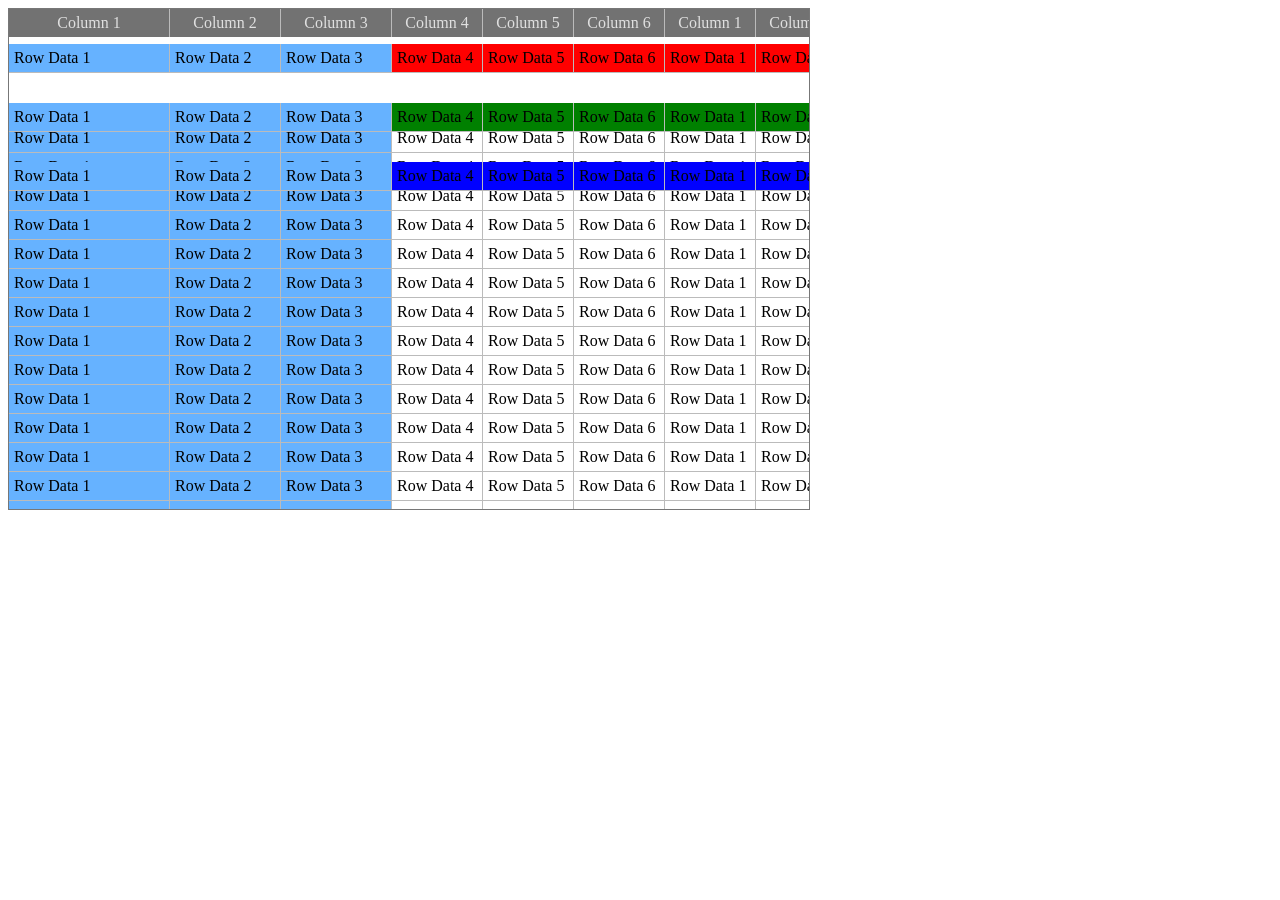
<file: freeze_test/index.html>
<!doctype html>
<html>
  <head>
    <meta charset="utf-8">
    <meta name="viewport" content="width=device-width">
    <title>Wolf-Table</title>
    <style>
.div1 {
    width: 800px;
    height: 500px;
    overflow: scroll;
    border: 1px solid #777777;
}

.div1 table {
    border-spacing: 0;
}

.div1 table th {
    border-left: none;
    border-right: 1px solid #bbbbbb;
    padding: 5px;
    width: 80px;
    min-width: 80px;
    position: sticky;
    top: 0;
    background: #727272;
    color: #e0e0e0;
    font-weight: normal;
}

/*
.header {
       border: 2px red sorid;
}
*/

.div1 table tr:nth-child(2)  {
    position: -webkit-sticky;
    position: sticky;
    background: red;
    top: 35px;
    z-index:100;
 }

.div1 table tr:nth-child(3)  {
    position: -webkit-sticky;
    position: sticky;
    background: green;
    top: 94px;      /* 35 + 1 + 58 = 94 */
    z-index:100;
 }

.div1 table tr:nth-child(4)  {
    position: -webkit-sticky;
    position: sticky;
    background: blue;
    top: 153px;      /* 35 + 1 + 58 + 1 + 58 = 153 */
    z-index:100;
 }

.div1 td {
    border-left: none;
    border-right: 1px solid #bbbbbb;
    border-bottom: 1px solid #bbbbbb;
    padding: 5px;
    width: 80px;
    min-width: 80px;
}

.div1 th:nth-child(1),
.div1 td:nth-child(1) {
    position: sticky;
    left: 0;
    width: 150px;
    min-width: 150px;
}

.div1 th:nth-child(2),
.div1 td:nth-child(2) {
    position: sticky;
    /* 1st cell left/right padding + 1st cell width + 1st cell left/right border width */
    /* 0 + 5 + 150 + 5 + 1 = 161 */
    left: 161px;
    width: 100px;
    min-width: 100px;
}

.div1 th:nth-child(3),
.div1 td:nth-child(3) {
    position: sticky;
    /* 1st cell left/right padding + 1st cell width + 1st cell left/right border width */
    /* 0 + 5 + 150 + 5 + 1 = 161 */
    /* 0 + 5 + 100 + 5 + 1 = 111 */
    left: 272px;
    width: 100px;
    min-width: 100px;
}

.div1 td:nth-child(1),
.div1 td:nth-child(2),
.div1 td:nth-child(3) {
    background: #ffebb5;
    background: #66b2ff;
}

.div1 th:nth-child(1),
.div1 th:nth-child(2),
.div1 th:nth-child(3) {
    z-index: 2;
}

    </style>
  </head>
  <body>
<div class="div1">
    <table>
        <tr>
            <th>Column 1</th>
            <th>Column 2</th>
            <th>Column 3</th>
            <th>Column 4</th>
            <th>Column 5</th>
            <th>Column 6</th>
            <th>Column 1</th>
            <th>Column 2</th>
            <th>Column 3</th>
            <th>Column 4</th>
            <th>Column 5</th>
            <th>Column 6</th>
            <th>Column 1</th>
            <th>Column 2</th>
            <th>Column 3</th>
            <th>Column 4</th>
            <th>Column 5</th>
            <th>Column 6</th>
            <th>Column 1</th>
            <th>Column 2</th>
            <th>Column 3</th>
            <th>Column 4</th>
            <th>Column 5</th>
            <th>Column 6</th>
        </tr>
        <tr>
            <td>Row Data 1</td>
            <td>Row Data 2</td>
            <td>Row Data 3</td>
            <td>Row Data 4</td>
            <td>Row Data 5</td>
            <td>Row Data 6</td>
            <td>Row Data 1</td>
            <td>Row Data 2</td>
            <td>Row Data 3</td>
            <td>Row Data 4</td>
            <td>Row Data 5</td>
            <td>Row Data 6</td>
            <td>Row Data 1</td>
            <td>Row Data 2</td>
            <td>Row Data 3</td>
            <td>Row Data 4</td>
            <td>Row Data 5</td>
            <td>Row Data 6</td>
            <td>Row Data 1</td>
            <td>Row Data 2</td>
            <td>Row Data 3</td>
            <td>Row Data 4</td>
            <td>Row Data 5</td>
            <td>Row Data 6</td>
        </tr>
        <tr>
            <td>Row Data 1</td>
            <td>Row Data 2</td>
            <td>Row Data 3</td>
            <td>Row Data 4</td>
            <td>Row Data 5</td>
            <td>Row Data 6</td>
            <td>Row Data 1</td>
            <td>Row Data 2</td>
            <td>Row Data 3</td>
            <td>Row Data 4</td>
            <td>Row Data 5</td>
            <td>Row Data 6</td>
            <td>Row Data 1</td>
            <td>Row Data 2</td>
            <td>Row Data 3</td>
            <td>Row Data 4</td>
            <td>Row Data 5</td>
            <td>Row Data 6</td>
            <td>Row Data 1</td>
            <td>Row Data 2</td>
            <td>Row Data 3</td>
            <td>Row Data 4</td>
            <td>Row Data 5</td>
            <td>Row Data 6</td>
        </tr>

        <tr>
            <td>Row Data 1</td>
            <td>Row Data 2</td>
            <td>Row Data 3</td>
            <td>Row Data 4</td>
            <td>Row Data 5</td>
            <td>Row Data 6</td>
            <td>Row Data 1</td>
            <td>Row Data 2</td>
            <td>Row Data 3</td>
            <td>Row Data 4</td>
            <td>Row Data 5</td>
            <td>Row Data 6</td>
            <td>Row Data 1</td>
            <td>Row Data 2</td>
            <td>Row Data 3</td>
            <td>Row Data 4</td>
            <td>Row Data 5</td>
            <td>Row Data 6</td>
            <td>Row Data 1</td>
            <td>Row Data 2</td>
            <td>Row Data 3</td>
            <td>Row Data 4</td>
            <td>Row Data 5</td>
            <td>Row Data 6</td>
        </tr>

        <tr>
            <td>Row Data 1</td>
            <td>Row Data 2</td>
            <td>Row Data 3</td>
            <td>Row Data 4</td>
            <td>Row Data 5</td>
            <td>Row Data 6</td>
            <td>Row Data 1</td>
            <td>Row Data 2</td>
            <td>Row Data 3</td>
            <td>Row Data 4</td>
            <td>Row Data 5</td>
            <td>Row Data 6</td>
            <td>Row Data 1</td>
            <td>Row Data 2</td>
            <td>Row Data 3</td>
            <td>Row Data 4</td>
            <td>Row Data 5</td>
            <td>Row Data 6</td>
            <td>Row Data 1</td>
            <td>Row Data 2</td>
            <td>Row Data 3</td>
            <td>Row Data 4</td>
            <td>Row Data 5</td>
            <td>Row Data 6</td>
        </tr>

        <tr>
            <td>Row Data 1</td>
            <td>Row Data 2</td>
            <td>Row Data 3</td>
            <td>Row Data 4</td>
            <td>Row Data 5</td>
            <td>Row Data 6</td>
            <td>Row Data 1</td>
            <td>Row Data 2</td>
            <td>Row Data 3</td>
            <td>Row Data 4</td>
            <td>Row Data 5</td>
            <td>Row Data 6</td>
            <td>Row Data 1</td>
            <td>Row Data 2</td>
            <td>Row Data 3</td>
            <td>Row Data 4</td>
            <td>Row Data 5</td>
            <td>Row Data 6</td>
            <td>Row Data 1</td>
            <td>Row Data 2</td>
            <td>Row Data 3</td>
            <td>Row Data 4</td>
            <td>Row Data 5</td>
            <td>Row Data 6</td>
        </tr>

        <tr>
            <td>Row Data 1</td>
            <td>Row Data 2</td>
            <td>Row Data 3</td>
            <td>Row Data 4</td>
            <td>Row Data 5</td>
            <td>Row Data 6</td>
            <td>Row Data 1</td>
            <td>Row Data 2</td>
            <td>Row Data 3</td>
            <td>Row Data 4</td>
            <td>Row Data 5</td>
            <td>Row Data 6</td>
            <td>Row Data 1</td>
            <td>Row Data 2</td>
            <td>Row Data 3</td>
            <td>Row Data 4</td>
            <td>Row Data 5</td>
            <td>Row Data 6</td>
            <td>Row Data 1</td>
            <td>Row Data 2</td>
            <td>Row Data 3</td>
            <td>Row Data 4</td>
            <td>Row Data 5</td>
            <td>Row Data 6</td>
        </tr>

        <tr>
            <td>Row Data 1</td>
            <td>Row Data 2</td>
            <td>Row Data 3</td>
            <td>Row Data 4</td>
            <td>Row Data 5</td>
            <td>Row Data 6</td>
            <td>Row Data 1</td>
            <td>Row Data 2</td>
            <td>Row Data 3</td>
            <td>Row Data 4</td>
            <td>Row Data 5</td>
            <td>Row Data 6</td>
            <td>Row Data 1</td>
            <td>Row Data 2</td>
            <td>Row Data 3</td>
            <td>Row Data 4</td>
            <td>Row Data 5</td>
            <td>Row Data 6</td>
            <td>Row Data 1</td>
            <td>Row Data 2</td>
            <td>Row Data 3</td>
            <td>Row Data 4</td>
            <td>Row Data 5</td>
            <td>Row Data 6</td>
        </tr>

        <tr>
            <td>Row Data 1</td>
            <td>Row Data 2</td>
            <td>Row Data 3</td>
            <td>Row Data 4</td>
            <td>Row Data 5</td>
            <td>Row Data 6</td>
            <td>Row Data 1</td>
            <td>Row Data 2</td>
            <td>Row Data 3</td>
            <td>Row Data 4</td>
            <td>Row Data 5</td>
            <td>Row Data 6</td>
            <td>Row Data 1</td>
            <td>Row Data 2</td>
            <td>Row Data 3</td>
            <td>Row Data 4</td>
            <td>Row Data 5</td>
            <td>Row Data 6</td>
            <td>Row Data 1</td>
            <td>Row Data 2</td>
            <td>Row Data 3</td>
            <td>Row Data 4</td>
            <td>Row Data 5</td>
            <td>Row Data 6</td>
        </tr>

        <tr>
            <td>Row Data 1</td>
            <td>Row Data 2</td>
            <td>Row Data 3</td>
            <td>Row Data 4</td>
            <td>Row Data 5</td>
            <td>Row Data 6</td>
            <td>Row Data 1</td>
            <td>Row Data 2</td>
            <td>Row Data 3</td>
            <td>Row Data 4</td>
            <td>Row Data 5</td>
            <td>Row Data 6</td>
            <td>Row Data 1</td>
            <td>Row Data 2</td>
            <td>Row Data 3</td>
            <td>Row Data 4</td>
            <td>Row Data 5</td>
            <td>Row Data 6</td>
            <td>Row Data 1</td>
            <td>Row Data 2</td>
            <td>Row Data 3</td>
            <td>Row Data 4</td>
            <td>Row Data 5</td>
            <td>Row Data 6</td>
        </tr>

        <tr>
            <td>Row Data 1</td>
            <td>Row Data 2</td>
            <td>Row Data 3</td>
            <td>Row Data 4</td>
            <td>Row Data 5</td>
            <td>Row Data 6</td>
            <td>Row Data 1</td>
            <td>Row Data 2</td>
            <td>Row Data 3</td>
            <td>Row Data 4</td>
            <td>Row Data 5</td>
            <td>Row Data 6</td>
            <td>Row Data 1</td>
            <td>Row Data 2</td>
            <td>Row Data 3</td>
            <td>Row Data 4</td>
            <td>Row Data 5</td>
            <td>Row Data 6</td>
            <td>Row Data 1</td>
            <td>Row Data 2</td>
            <td>Row Data 3</td>
            <td>Row Data 4</td>
            <td>Row Data 5</td>
            <td>Row Data 6</td>
        </tr>
        <tr>
            <td>Row Data 1</td>
            <td>Row Data 2</td>
            <td>Row Data 3</td>
            <td>Row Data 4</td>
            <td>Row Data 5</td>
            <td>Row Data 6</td>
            <td>Row Data 1</td>
            <td>Row Data 2</td>
            <td>Row Data 3</td>
            <td>Row Data 4</td>
            <td>Row Data 5</td>
            <td>Row Data 6</td>
            <td>Row Data 1</td>
            <td>Row Data 2</td>
            <td>Row Data 3</td>
            <td>Row Data 4</td>
            <td>Row Data 5</td>
            <td>Row Data 6</td>
            <td>Row Data 1</td>
            <td>Row Data 2</td>
            <td>Row Data 3</td>
            <td>Row Data 4</td>
            <td>Row Data 5</td>
            <td>Row Data 6</td>
        </tr>
        <tr>
            <td>Row Data 1</td>
            <td>Row Data 2</td>
            <td>Row Data 3</td>
            <td>Row Data 4</td>
            <td>Row Data 5</td>
            <td>Row Data 6</td>
            <td>Row Data 1</td>
            <td>Row Data 2</td>
            <td>Row Data 3</td>
            <td>Row Data 4</td>
            <td>Row Data 5</td>
            <td>Row Data 6</td>
            <td>Row Data 1</td>
            <td>Row Data 2</td>
            <td>Row Data 3</td>
            <td>Row Data 4</td>
            <td>Row Data 5</td>
            <td>Row Data 6</td>
            <td>Row Data 1</td>
            <td>Row Data 2</td>
            <td>Row Data 3</td>
            <td>Row Data 4</td>
            <td>Row Data 5</td>
            <td>Row Data 6</td>
        </tr>
        <tr>
            <td>Row Data 1</td>
            <td>Row Data 2</td>
            <td>Row Data 3</td>
            <td>Row Data 4</td>
            <td>Row Data 5</td>
            <td>Row Data 6</td>
            <td>Row Data 1</td>
            <td>Row Data 2</td>
            <td>Row Data 3</td>
            <td>Row Data 4</td>
            <td>Row Data 5</td>
            <td>Row Data 6</td>
            <td>Row Data 1</td>
            <td>Row Data 2</td>
            <td>Row Data 3</td>
            <td>Row Data 4</td>
            <td>Row Data 5</td>
            <td>Row Data 6</td>
            <td>Row Data 1</td>
            <td>Row Data 2</td>
            <td>Row Data 3</td>
            <td>Row Data 4</td>
            <td>Row Data 5</td>
            <td>Row Data 6</td>
        </tr>
        <tr>
            <td>Row Data 1</td>
            <td>Row Data 2</td>
            <td>Row Data 3</td>
            <td>Row Data 4</td>
            <td>Row Data 5</td>
            <td>Row Data 6</td>
            <td>Row Data 1</td>
            <td>Row Data 2</td>
            <td>Row Data 3</td>
            <td>Row Data 4</td>
            <td>Row Data 5</td>
            <td>Row Data 6</td>
            <td>Row Data 1</td>
            <td>Row Data 2</td>
            <td>Row Data 3</td>
            <td>Row Data 4</td>
            <td>Row Data 5</td>
            <td>Row Data 6</td>
            <td>Row Data 1</td>
            <td>Row Data 2</td>
            <td>Row Data 3</td>
            <td>Row Data 4</td>
            <td>Row Data 5</td>
            <td>Row Data 6</td>
        </tr>
        <tr>
            <td>Row Data 1</td>
            <td>Row Data 2</td>
            <td>Row Data 3</td>
            <td>Row Data 4</td>
            <td>Row Data 5</td>
            <td>Row Data 6</td>
            <td>Row Data 1</td>
            <td>Row Data 2</td>
            <td>Row Data 3</td>
            <td>Row Data 4</td>
            <td>Row Data 5</td>
            <td>Row Data 6</td>
            <td>Row Data 1</td>
            <td>Row Data 2</td>
            <td>Row Data 3</td>
            <td>Row Data 4</td>
            <td>Row Data 5</td>
            <td>Row Data 6</td>
            <td>Row Data 1</td>
            <td>Row Data 2</td>
            <td>Row Data 3</td>
            <td>Row Data 4</td>
            <td>Row Data 5</td>
            <td>Row Data 6</td>
        </tr>
        <tr>
            <td>Row Data 1</td>
            <td>Row Data 2</td>
            <td>Row Data 3</td>
            <td>Row Data 4</td>
            <td>Row Data 5</td>
            <td>Row Data 6</td>
            <td>Row Data 1</td>
            <td>Row Data 2</td>
            <td>Row Data 3</td>
            <td>Row Data 4</td>
            <td>Row Data 5</td>
            <td>Row Data 6</td>
            <td>Row Data 1</td>
            <td>Row Data 2</td>
            <td>Row Data 3</td>
            <td>Row Data 4</td>
            <td>Row Data 5</td>
            <td>Row Data 6</td>
            <td>Row Data 1</td>
            <td>Row Data 2</td>
            <td>Row Data 3</td>
            <td>Row Data 4</td>
            <td>Row Data 5</td>
            <td>Row Data 6</td>
        </tr>
        <tr>
            <td>Row Data 1</td>
            <td>Row Data 2</td>
            <td>Row Data 3</td>
            <td>Row Data 4</td>
            <td>Row Data 5</td>
            <td>Row Data 6</td>
            <td>Row Data 1</td>
            <td>Row Data 2</td>
            <td>Row Data 3</td>
            <td>Row Data 4</td>
            <td>Row Data 5</td>
            <td>Row Data 6</td>
            <td>Row Data 1</td>
            <td>Row Data 2</td>
            <td>Row Data 3</td>
            <td>Row Data 4</td>
            <td>Row Data 5</td>
            <td>Row Data 6</td>
            <td>Row Data 1</td>
            <td>Row Data 2</td>
            <td>Row Data 3</td>
            <td>Row Data 4</td>
            <td>Row Data 5</td>
            <td>Row Data 6</td>
        </tr>
        <tr>
            <td>Row Data 1</td>
            <td>Row Data 2</td>
            <td>Row Data 3</td>
            <td>Row Data 4</td>
            <td>Row Data 5</td>
            <td>Row Data 6</td>
            <td>Row Data 1</td>
            <td>Row Data 2</td>
            <td>Row Data 3</td>
            <td>Row Data 4</td>
            <td>Row Data 5</td>
            <td>Row Data 6</td>
            <td>Row Data 1</td>
            <td>Row Data 2</td>
            <td>Row Data 3</td>
            <td>Row Data 4</td>
            <td>Row Data 5</td>
            <td>Row Data 6</td>
            <td>Row Data 1</td>
            <td>Row Data 2</td>
            <td>Row Data 3</td>
            <td>Row Data 4</td>
            <td>Row Data 5</td>
            <td>Row Data 6</td>
        </tr>
        <tr>
            <td>Row Data 1</td>
            <td>Row Data 2</td>
            <td>Row Data 3</td>
            <td>Row Data 4</td>
            <td>Row Data 5</td>
            <td>Row Data 6</td>
            <td>Row Data 1</td>
            <td>Row Data 2</td>
            <td>Row Data 3</td>
            <td>Row Data 4</td>
            <td>Row Data 5</td>
            <td>Row Data 6</td>
            <td>Row Data 1</td>
            <td>Row Data 2</td>
            <td>Row Data 3</td>
            <td>Row Data 4</td>
            <td>Row Data 5</td>
            <td>Row Data 6</td>
            <td>Row Data 1</td>
            <td>Row Data 2</td>
            <td>Row Data 3</td>
            <td>Row Data 4</td>
            <td>Row Data 5</td>
            <td>Row Data 6</td>
        </tr>
        <tr>
            <td>Row Data 1</td>
            <td>Row Data 2</td>
            <td>Row Data 3</td>
            <td>Row Data 4</td>
            <td>Row Data 5</td>
            <td>Row Data 6</td>
            <td>Row Data 1</td>
            <td>Row Data 2</td>
            <td>Row Data 3</td>
            <td>Row Data 4</td>
            <td>Row Data 5</td>
            <td>Row Data 6</td>
            <td>Row Data 1</td>
            <td>Row Data 2</td>
            <td>Row Data 3</td>
            <td>Row Data 4</td>
            <td>Row Data 5</td>
            <td>Row Data 6</td>
            <td>Row Data 1</td>
            <td>Row Data 2</td>
            <td>Row Data 3</td>
            <td>Row Data 4</td>
            <td>Row Data 5</td>
            <td>Row Data 6</td>
        </tr>
        <tr>
            <td>Row Data 1</td>
            <td>Row Data 2</td>
            <td>Row Data 3</td>
            <td>Row Data 4</td>
            <td>Row Data 5</td>
            <td>Row Data 6</td>
            <td>Row Data 1</td>
            <td>Row Data 2</td>
            <td>Row Data 3</td>
            <td>Row Data 4</td>
            <td>Row Data 5</td>
            <td>Row Data 6</td>
            <td>Row Data 1</td>
            <td>Row Data 2</td>
            <td>Row Data 3</td>
            <td>Row Data 4</td>
            <td>Row Data 5</td>
            <td>Row Data 6</td>
            <td>Row Data 1</td>
            <td>Row Data 2</td>
            <td>Row Data 3</td>
            <td>Row Data 4</td>
            <td>Row Data 5</td>
            <td>Row Data 6</td>
        </tr>
        <tr>
            <td>Row Data 1</td>
            <td>Row Data 2</td>
            <td>Row Data 3</td>
            <td>Row Data 4</td>
            <td>Row Data 5</td>
            <td>Row Data 6</td>
            <td>Row Data 1</td>
            <td>Row Data 2</td>
            <td>Row Data 3</td>
            <td>Row Data 4</td>
            <td>Row Data 5</td>
            <td>Row Data 6</td>
            <td>Row Data 1</td>
            <td>Row Data 2</td>
            <td>Row Data 3</td>
            <td>Row Data 4</td>
            <td>Row Data 5</td>
            <td>Row Data 6</td>
            <td>Row Data 1</td>
            <td>Row Data 2</td>
            <td>Row Data 3</td>
            <td>Row Data 4</td>
            <td>Row Data 5</td>
            <td>Row Data 6</td>
        </tr>
        <tr>
            <td>Row Data 1</td>
            <td>Row Data 2</td>
            <td>Row Data 3</td>
            <td>Row Data 4</td>
            <td>Row Data 5</td>
            <td>Row Data 6</td>
            <td>Row Data 1</td>
            <td>Row Data 2</td>
            <td>Row Data 3</td>
            <td>Row Data 4</td>
            <td>Row Data 5</td>
            <td>Row Data 6</td>
            <td>Row Data 1</td>
            <td>Row Data 2</td>
            <td>Row Data 3</td>
            <td>Row Data 4</td>
            <td>Row Data 5</td>
            <td>Row Data 6</td>
            <td>Row Data 1</td>
            <td>Row Data 2</td>
            <td>Row Data 3</td>
            <td>Row Data 4</td>
            <td>Row Data 5</td>
            <td>Row Data 6</td>
        </tr>
        <tr>
            <td>Row Data 1</td>
            <td>Row Data 2</td>
            <td>Row Data 3</td>
            <td>Row Data 4</td>
            <td>Row Data 5</td>
            <td>Row Data 6</td>
            <td>Row Data 1</td>
            <td>Row Data 2</td>
            <td>Row Data 3</td>
            <td>Row Data 4</td>
            <td>Row Data 5</td>
            <td>Row Data 6</td>
            <td>Row Data 1</td>
            <td>Row Data 2</td>
            <td>Row Data 3</td>
            <td>Row Data 4</td>
            <td>Row Data 5</td>
            <td>Row Data 6</td>
            <td>Row Data 1</td>
            <td>Row Data 2</td>
            <td>Row Data 3</td>
            <td>Row Data 4</td>
            <td>Row Data 5</td>
            <td>Row Data 6</td>
        </tr>
        <tr>
            <td>Row Data 1</td>
            <td>Row Data 2</td>
            <td>Row Data 3</td>
            <td>Row Data 4</td>
            <td>Row Data 5</td>
            <td>Row Data 6</td>
            <td>Row Data 1</td>
            <td>Row Data 2</td>
            <td>Row Data 3</td>
            <td>Row Data 4</td>
            <td>Row Data 5</td>
            <td>Row Data 6</td>
            <td>Row Data 1</td>
            <td>Row Data 2</td>
            <td>Row Data 3</td>
            <td>Row Data 4</td>
            <td>Row Data 5</td>
            <td>Row Data 6</td>
            <td>Row Data 1</td>
            <td>Row Data 2</td>
            <td>Row Data 3</td>
            <td>Row Data 4</td>
            <td>Row Data 5</td>
            <td>Row Data 6</td>
        </tr>
        <tr>
            <td>Row Data 1</td>
            <td>Row Data 2</td>
            <td>Row Data 3</td>
            <td>Row Data 4</td>
            <td>Row Data 5</td>
            <td>Row Data 6</td>
            <td>Row Data 1</td>
            <td>Row Data 2</td>
            <td>Row Data 3</td>
            <td>Row Data 4</td>
            <td>Row Data 5</td>
            <td>Row Data 6</td>
            <td>Row Data 1</td>
            <td>Row Data 2</td>
            <td>Row Data 3</td>
            <td>Row Data 4</td>
            <td>Row Data 5</td>
            <td>Row Data 6</td>
            <td>Row Data 1</td>
            <td>Row Data 2</td>
            <td>Row Data 3</td>
            <td>Row Data 4</td>
            <td>Row Data 5</td>
            <td>Row Data 6</td>
        </tr>
        <tr>
            <td>Row Data 1</td>
            <td>Row Data 2</td>
            <td>Row Data 3</td>
            <td>Row Data 4</td>
            <td>Row Data 5</td>
            <td>Row Data 6</td>
            <td>Row Data 1</td>
            <td>Row Data 2</td>
            <td>Row Data 3</td>
            <td>Row Data 4</td>
            <td>Row Data 5</td>
            <td>Row Data 6</td>
            <td>Row Data 1</td>
            <td>Row Data 2</td>
            <td>Row Data 3</td>
            <td>Row Data 4</td>
            <td>Row Data 5</td>
            <td>Row Data 6</td>
            <td>Row Data 1</td>
            <td>Row Data 2</td>
            <td>Row Data 3</td>
            <td>Row Data 4</td>
            <td>Row Data 5</td>
            <td>Row Data 6</td>
        </tr>
        <tr>
            <td>Row Data 1</td>
            <td>Row Data 2</td>
            <td>Row Data 3</td>
            <td>Row Data 4</td>
            <td>Row Data 5</td>
            <td>Row Data 6</td>
            <td>Row Data 1</td>
            <td>Row Data 2</td>
            <td>Row Data 3</td>
            <td>Row Data 4</td>
            <td>Row Data 5</td>
            <td>Row Data 6</td>
            <td>Row Data 1</td>
            <td>Row Data 2</td>
            <td>Row Data 3</td>
            <td>Row Data 4</td>
            <td>Row Data 5</td>
            <td>Row Data 6</td>
            <td>Row Data 1</td>
            <td>Row Data 2</td>
            <td>Row Data 3</td>
            <td>Row Data 4</td>
            <td>Row Data 5</td>
            <td>Row Data 6</td>
        </tr>
        <tr>
            <td>Row Data 1</td>
            <td>Row Data 2</td>
            <td>Row Data 3</td>
            <td>Row Data 4</td>
            <td>Row Data 5</td>
            <td>Row Data 6</td>
            <td>Row Data 1</td>
            <td>Row Data 2</td>
            <td>Row Data 3</td>
            <td>Row Data 4</td>
            <td>Row Data 5</td>
            <td>Row Data 6</td>
            <td>Row Data 1</td>
            <td>Row Data 2</td>
            <td>Row Data 3</td>
            <td>Row Data 4</td>
            <td>Row Data 5</td>
            <td>Row Data 6</td>
            <td>Row Data 1</td>
            <td>Row Data 2</td>
            <td>Row Data 3</td>
            <td>Row Data 4</td>
            <td>Row Data 5</td>
            <td>Row Data 6</td>
        </tr>
        <tr>
            <td>Row Data 1</td>
            <td>Row Data 2</td>
            <td>Row Data 3</td>
            <td>Row Data 4</td>
            <td>Row Data 5</td>
            <td>Row Data 6</td>
            <td>Row Data 1</td>
            <td>Row Data 2</td>
            <td>Row Data 3</td>
            <td>Row Data 4</td>
            <td>Row Data 5</td>
            <td>Row Data 6</td>
            <td>Row Data 1</td>
            <td>Row Data 2</td>
            <td>Row Data 3</td>
            <td>Row Data 4</td>
            <td>Row Data 5</td>
            <td>Row Data 6</td>
            <td>Row Data 1</td>
            <td>Row Data 2</td>
            <td>Row Data 3</td>
            <td>Row Data 4</td>
            <td>Row Data 5</td>
            <td>Row Data 6</td>
        </tr>
        <tr>
            <td>Row Data 1</td>
            <td>Row Data 2</td>
            <td>Row Data 3</td>
            <td>Row Data 4</td>
            <td>Row Data 5</td>
            <td>Row Data 6</td>
            <td>Row Data 1</td>
            <td>Row Data 2</td>
            <td>Row Data 3</td>
            <td>Row Data 4</td>
            <td>Row Data 5</td>
            <td>Row Data 6</td>
            <td>Row Data 1</td>
            <td>Row Data 2</td>
            <td>Row Data 3</td>
            <td>Row Data 4</td>
            <td>Row Data 5</td>
            <td>Row Data 6</td>
            <td>Row Data 1</td>
            <td>Row Data 2</td>
            <td>Row Data 3</td>
            <td>Row Data 4</td>
            <td>Row Data 5</td>
            <td>Row Data 6</td>
        </tr>
    </table>
</div>
</body>
</html>
</file>
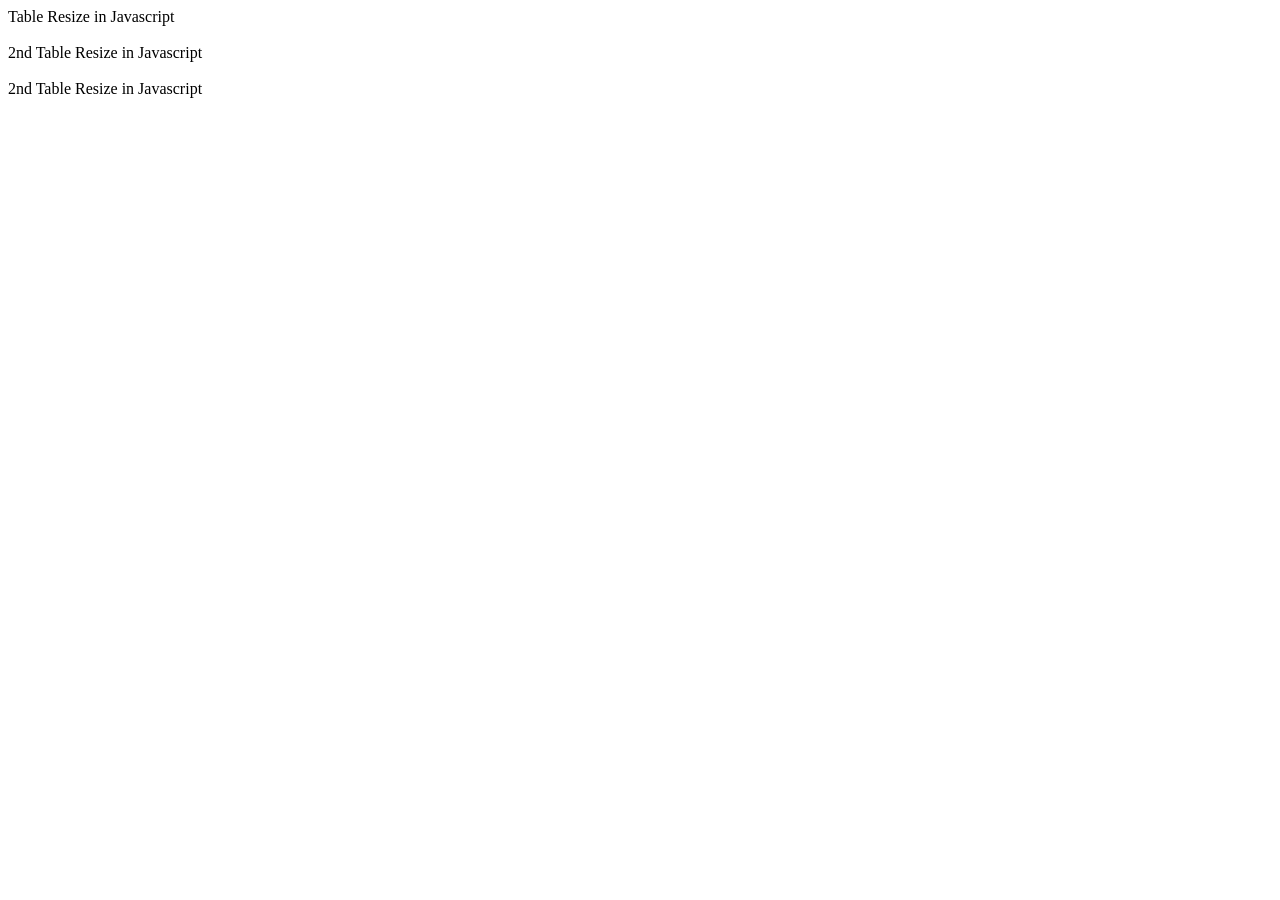
<file: v1-tablejs-vite/index.html>
<!DOCTYPE html>
<html>
<head>
  <meta charset="utf-8">
  <meta http-equiv="X-UA-Compatible" content="IE=edge">
  <title>custum table</title>

</head>
<body>
  <script type="module" >
	  import {Table} from "./src/table_esm.js";
	  window.onload = function () {
   let json_data = `
        [
           {"index":{"id":"int","first_name":"string","last_name":"string","age":"int"},
            "title":{"id":"Id","first_name":"First Name","last_name":"Last Name","age":"Age"},
            "pk":345
            },
           {"fields":{"id":1,"first_name":"Gowri","last_name":"Prasanth","age":24},
            "model":"hug.tree",
            "pk":345
            },
           {"fields":{"id":2,"first_name":"Saravana","last_name":"vel","age":31},
            "model":"hug.tree",
            "pk":484
            },
           {"fields":{"id":3,"first_name":"Kumar","last_name":"KG","age":64},
            "model":"hug.tree",
            "pk":484
            }
         ]
   `;


   let json_data2 = `
        [
           {"index":{"id":"int","first_name":"string","last_name":"string"},
            "title":{"id":"Id","first_name":"First Name","last_name":"Last Name"},
            "pk":345
            },
           {"fields":{"id":1,"first_name":"Gowri","last_name":"Prasanth"},
            "model":"hug.tree",
            "pk":345
            },
           {"fields":{"id":2,"first_name":"Saravana","last_name":"vel"},
            "model":"hug.tree",
            "pk":484
            },
           {"fields":{"id":3,"first_name":"Kumar","last_name":"KG"},
            "model":"hug.tree",
            "pk":484
            },
           {"fields":{"id":4,"first_name":"Syo","last_name":"Gusa"},
            "model":"hug.tree",
            "pk":484
            }
         ]
   `;
   let json_data3 = `
        [
           {"index":{"A":"int","B":"int","C":"int","D":"int","E":"int"},
            "title":{"A":"A","B":"B","C":"C","D":"D","E":"E"}
            },
           {"fields":{"A":1,"B":2,"C":3,"D":4,"E":5}
            },
           {"fields":{"A":11,"B":12,"C":13,"D":14,"E":15}
            },
           {"fields":{"A":21,"B":22,"C":23,"D":24,"E":25}
            },
           {"fields":{"A":31,"B":32,"C":33,"D":34,"E":35}
            }
         ]
   `;
	  let table1 = new Table("container1" );
	  table1.init(json_data);
	  let table2 = new Table("container2");
	  table2.init(json_data2);
	  let table3 = new Table("container3");
	  table3.init(json_data3);

	  //let table3 = new Table("container3");
	  //table3.init();
	  //let table4 = new Table("container4");
	  //table4.init();
	  };
               
  </script>

<div class="gp-header">Table Resize in Javascript</div>
<div class="container" id="container1"></div>
<br/>
<div class="gp-header">2nd Table Resize in Javascript</div>
<div class="container" id="container2"></div>
<br/>
<div class="gp-header">2nd Table Resize in Javascript</div>
<div class="container" id="container3"></div>
	


</body>
</html>
</file>
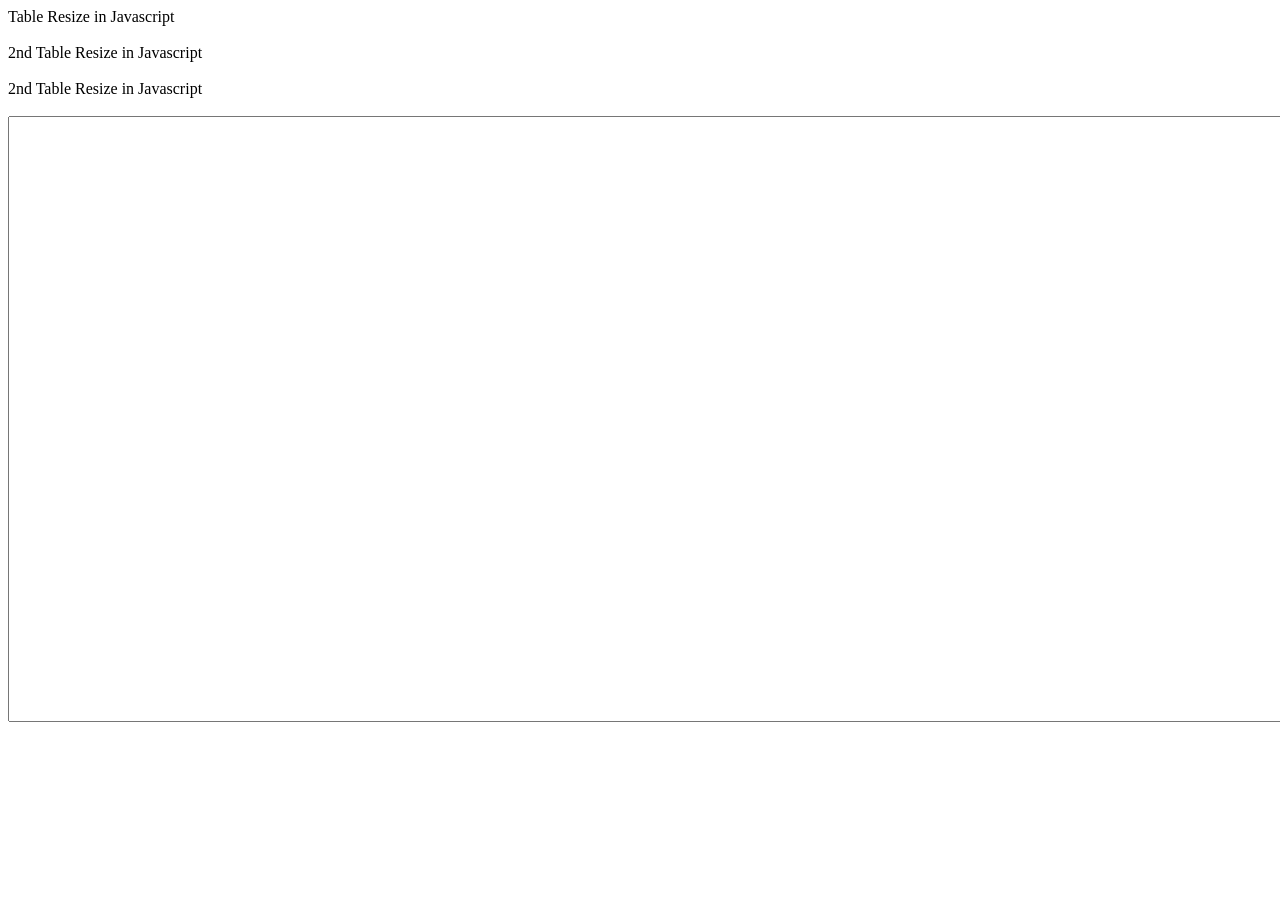
<file: v2-tablejs-vite/index.html>
<!DOCTYPE html>
<html>
<head>
  <meta charset="utf-8">
  <meta http-equiv="X-UA-Compatible" content="IE=edge">
  <title>custum table</title>
<style>
#textarea {
  width:  1400px; 
  height: 600px;
}
</style>

</head>
<body>
  <script type="module" >
	  import {Table} from "./src/table_esm.js";
	  window.onload = function () {
   let json_data = `
        [
           {"index":{"id":"int","first_name":"string","last_name":"string","age":"int"},
            "title":{"id":"Id","first_name":"First Name","last_name":"Last Name","age":"Age"},
            "pk":345
            },
           {"fields":{"id":1,"first_name":"Gowri","last_name":"Prasanth","age":24},
            "model":"hug.tree",
            "pk":345
            },
           {"fields":{"id":2,"first_name":"Saravana","last_name":"vel","age":31},
            "model":"hug.tree",
            "pk":484
            },
           {"fields":{"id":3,"first_name":"Kumar","last_name":"KG","age":64},
            "model":"hug.tree",
            "pk":484
            }
         ]
   `;


   let json_data2 = `
        [
           {"index":{"id":"int","first_name":"string","last_name":"string"},
            "title":{"id":"Id","first_name":"First Name","last_name":"Last Name"},
            "pk":345
            },
           {"fields":{"id":1,"first_name":"Gowri","last_name":"Prasanth"},
            "model":"hug.tree",
            "pk":345
            },
           {"fields":{"id":2,"first_name":"Saravana","last_name":"vel"},
            "model":"hug.tree",
            "pk":484
            },
           {"fields":{"id":3,"first_name":"Kumar","last_name":"KG"},
            "model":"hug.tree",
            "pk":484
            },
           {"fields":{"id":4,"first_name":"Syo","last_name":"Gusa"},
            "model":"hug.tree",
            "pk":484
            }
         ]
   `;
   let json_data3 = `
        [
           {"index":{"A":"int","B":"int","C":"int","D":"int","E":"int"},
            "title":{"A":"A","B":"B","C":"C","D":"D","E":"E"}
            },
           {"fields":{"A":1,"B":2,"C":3,"D":4,"E":5}
            },
           {"fields":{"A":11,"B":12,"C":13,"D":14,"E":15}
            },
           {"fields":{"A":21,"B":22,"C":23,"D":24,"E":25}
            },
           {"fields":{"A":31,"B":32,"C":33,"D":34,"E":35}
            }
         ]
   `;
	  let table1 = new Table("container1" );
	  table1.init(json_data);
	  let table2 = new Table("container2");
	  table2.init(json_data2);
	  let table3 = new Table("container3");
	  table3.init(json_data3);

	  //let table3 = new Table("container3");
	  //table3.init();
	  //let table4 = new Table("container4");
	  //table4.init();
	  };
               
  </script>

<div class="gp-header">Table Resize in Javascript</div>
<div class="container" id="container1"></div>
<br/>
<div class="gp-header">2nd Table Resize in Javascript</div>
<div class="container" id="container2"></div>
<br/>
<div class="gp-header">2nd Table Resize in Javascript</div>
<div class="container" id="container3"></div>
<br/>
<textarea  id="textarea"></textarea>

</body>
</html>
</file>
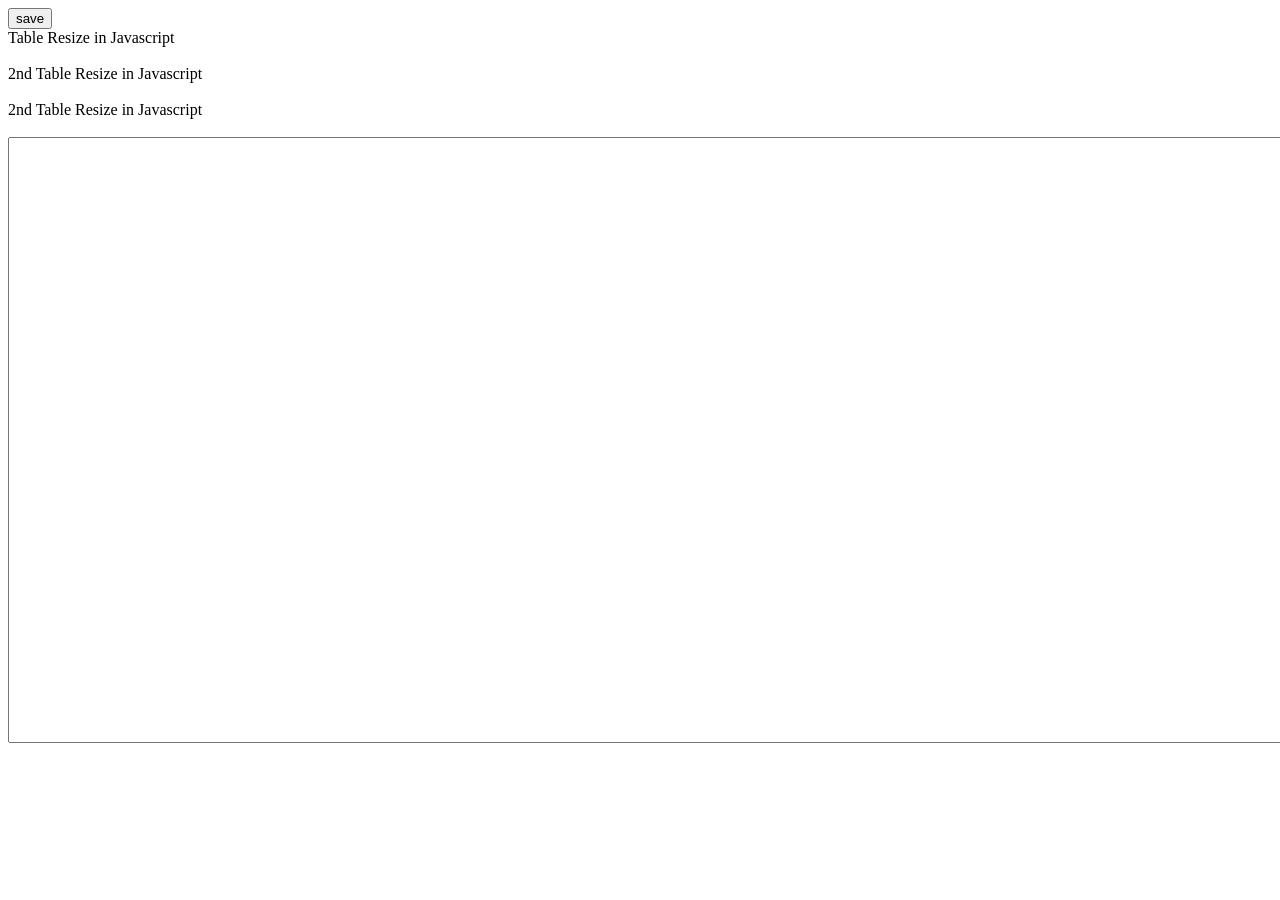
<file: v3-tablejs-vite/index.html>
<!DOCTYPE html>
<html>
<head>
  <meta charset="utf-8">
  <meta http-equiv="X-UA-Compatible" content="IE=edge">
  <title>custum table</title>
<style>

.sun-editor-editable {
  padding: 0;
}


#textarea {
  width:  1400px; 
  height: 600px;
}
</style>

</head>
<body>
  <script type="module" >
	  import {Table} from "./src/table_esm.js";
	  let table3;
	  window.onload = function () {
   let json_data = `
        [
           {"index":{"id":"int","first_name":"string","last_name":"string","age":"int"},
            "title":{"id":"Id","first_name":"First Name","last_name":"Last Name","age":"Age"},
            "pk":345
            },
           {"fields":{"id":1,"first_name":"Gowri","last_name":"Prasanth","age":24},
            "model":"hug.tree",
            "pk":345
            },
           {"fields":{"id":2,"first_name":"Saravana","last_name":"vel","age":31},
            "model":"hug.tree",
            "pk":484
            },
           {"fields":{"id":3,"first_name":"Kumar","last_name":"KG","age":64},
            "model":"hug.tree",
            "pk":484
            }
         ]
   `;


   let json_data2 = `
        [
           {"index":{"id":"int","first_name":"string","last_name":"string"},
            "title":{"id":"Id","first_name":"First Name","last_name":"Last Name"},
            "pk":345
            },
           {"fields":{"id":1,"first_name":"Gowri","last_name":"Prasanth"},
            "model":"hug.tree",
            "pk":345
            },
           {"fields":{"id":2,"first_name":"Saravana","last_name":"vel"},
            "model":"hug.tree",
            "pk":484
            },
           {"fields":{"id":3,"first_name":"Kumar","last_name":"KG"},
            "model":"hug.tree",
            "pk":484
            },
           {"fields":{"id":4,"first_name":"Syo","last_name":"Gusa"},
            "model":"hug.tree",
            "pk":484
            }
         ]
   `;
   let json_data3 = `
        [
           {"index":{"A":"int","B":"int","C":"int","D":"int","E":"int"},
            "title":{"A":"A","B":"B","C":"C","D":"D","E":"E"}
            },
           {"fields":{"A":1,"B":2,"C":3,"D":4,"E":5}
            },
           {"fields":{"A":11,"B":12,"C":13,"D":14,"E":15}
            },
           {"fields":{"A":21,"B":22,"C":23,"D":24,"E":25}
            },
           {"fields":{"A":31,"B":32,"C":33,"D":34,"E":35}
            }
         ]
   `;
	  let table1 = new Table("container1" );
	  table1.init(json_data);
	  let table2 = new Table("container2");
	  table2.init(json_data2);
	  table3 = new Table("container3");
	  table3.init(json_data3);

	  //let table3 = new Table("container3");
	  //table3.init();
	  //let table4 = new Table("container4");
	  //table4.init();
	  };
               
document.querySelector("#save").onclick = () => {
        //let content = table3.editor.getText();
        let content = table3.editor.getContents(true);
        console.log(content);
	/*
	<p>​<span style="color: rgb(255, 0, 0)"><strong>SunEditor</strong></span>​<br></p>
	*/
};


  </script>
  <button id="save">save</button>
<div class="gp-header">Table Resize in Javascript</div>
<div class="container" id="container1"></div>
<br/>
<div class="gp-header">2nd Table Resize in Javascript</div>
<div class="container" id="container2"></div>
<br/>
<div class="gp-header">2nd Table Resize in Javascript</div>
<div class="container" id="container3"></div>
<br/>
<textarea  id="textarea"></textarea>

</body>
</html>
</file>
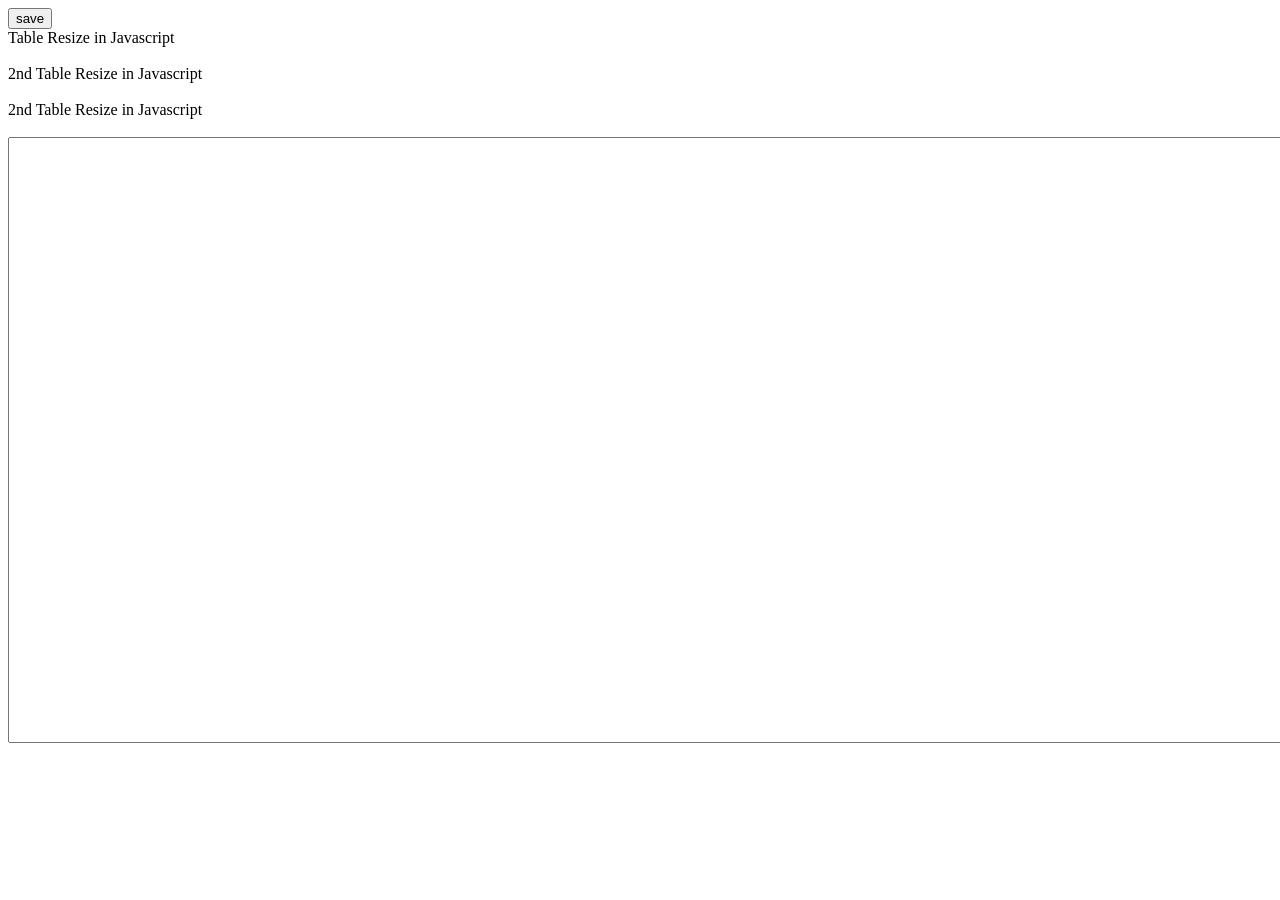
<file: v4-tablejs-vite/index.html>
<!DOCTYPE html>
<html>
<head>
  <meta charset="utf-8">
  <meta http-equiv="X-UA-Compatible" content="IE=edge">
  <title>custum table</title>
<style>

.sun-editor-editable {
  padding: 0;
}


#textarea {
  width:  1400px; 
  height: 600px;
}
</style>

</head>
<body>
  <script type="module" >
	  import {Table} from "./src/table_esm.js";
	  let table1;
	  let table2;
	  let table3;
	  window.onload = function () {
   let json_data = `
        [
           {"index":{"id":"int","first_name":"string","last_name":"string","age":"int"},
            "title":{"id":"Id","first_name":"First Name","last_name":"Last Name","age":"Age"},
            "pk":345
            },
           {"fields":{"id":1,"first_name":"Gowri","last_name":"Prasanth","age":24},
            "model":"hug.tree",
            "pk":345
            },
           {"fields":{"id":2,"first_name":"Saravana","last_name":"vel","age":31},
            "model":"hug.tree",
            "pk":484
            },
           {"fields":{"id":3,"first_name":"Kumar","last_name":"KG","age":64},
            "model":"hug.tree",
            "pk":484
            }
         ]
   `;


   let json_data2_ = `
        [
           {"index":{"id":"int","first_name":"string","last_name":"string"},
            "title":{"id":"Id","first_name":"First Name","last_name":"Last Name"},
            "pk":345
            },
           {"fields":{"id":1,"first_name":"Gowri","last_name":"Prasanth"},
            "model":"hug.tree",
            "pk":345
            },
           {"fields":{"id":2,"first_name":"Saravana","last_name":"vel"},
            "model":"hug.tree",
            "pk":484
            },
           {"fields":{"id":3,"first_name":"Kumar","last_name":"KG"},
            "model":"hug.tree",
            "pk":484
            },
           {"fields":{"id":4,"first_name":"Syo","last_name":"Gusa"},
            "model":"hug.tree",
            "pk":484
            }
         ]
   `;
   let json_data2__ = `
        [
           {"index":{"id":"int","first_name":"string","last_name":"string"},
            "title":{"id":"Id","first_name":"First Name","last_name":"Last Name"},
            "pk":345
            },
	   {"fields":{"id":1,"first_name":"Gowri","last_name":"<p><span style='color: rgb(255, 0, 0)'><strong>SunEditor</strong></span><br/><span style='color: rgb(34, 144, 255)'><strong>SunEditor</strong></span></p>"},
            "model":"hug.tree",
            "pk":345
            },
	   {"fields":{"id":2,"first_name":"Saravana","last_name":"<p><span style='color: rgb(255, 0, 0)'><strong>SunEditor</strong></span>></p>"},
            "model":"hug.tree",
            "pk":484
            },
           {"fields":{"id":3,"first_name":"Kumar","last_name":"KG"},
            "model":"hug.tree",
            "pk":484
            },
           {"fields":{"id":4,"first_name":"Syo","last_name":"Gusa"},
            "model":"hug.tree",
            "pk":484
            }
         ]
   `;

   let f_data = `
     <p>
     <span style='color: rgb(255, 0, 0)'><strong>SunEditor</strong></span>
     <br/>
     <span style='color: rgb(34, 144, 255)'><strong>SunEditor</strong></span>
     </p>`;
/*
   let f_data2 = "\n
     <p>\n
     <span style='color: rgb(255, 0, 0)'><strong>SunEditor</strong></span>\n
     <br/>\n
     <span style='color: rgb(34, 144, 255)'><strong>SunEditor</strong></span>\n
     </p>";

<span style="color: rgb(95,158,160)">
 <strong>Sun</strong>
</span>
<span style="font-size: 18px">
 <span style="color: rgb(95, 158, 160)">
   <strong>Editor</strong>
 </span>
</span>
*/
     let f_data3 = "<p>";
     f_data3 += "<span style='color: rgb(255, 0, 0)'><strong>SunEditor</strong></span>";
     f_data3 += "</br>";
     f_data3 += "<span style='color: rgb(34, 144, 255)'><strong>SunEditor</strong></span>";
     f_data3 += "</br>";
     //f_data3 += "<span style='color: rgb(95,158,160)'><strong>SunEditor</strong></span>";
     f_data3 += "<span style='color: rgb(95,158,160)'>";
     f_data3 += " <strong>Sun</strong>";
     f_data3 += "</span>";
     f_data3 += "<span style='font-size: 20px'>";
     f_data3 += " <span style='color: rgb(0,0,205)'>";
     f_data3 += "   <strong>Editor</strong>";
     f_data3 += " </span>";
     f_data3 += "</span>";
     f_data3 += "</p>";

   let json_data2 = `
        [
           {"index":{"id":"int","first_name":"string","last_name":"string"},
            "title":{"id":"Id","first_name":"First Name","last_name":"Last Name"},
            "pk":345
            },
	   {"fields":{"id":1,"first_name":"Gowri","last_name":"${f_data3}"},
            "model":"hug.tree",
            "pk":345
            },
	   {"fields":{"id":2,"first_name":"Saravana","last_name":"${f_data3}"},
            "model":"hug.tree",
            "pk":484
            },
           {"fields":{"id":3,"first_name":"Kumar","last_name":"KG"},
            "model":"hug.tree",
            "pk":484
            },
           {"fields":{"id":4,"first_name":"Syo","last_name":"Gusa"},
            "model":"hug.tree",
            "pk":484
            }
         ]
   `;
   let json_data3 = `
        [
           {"index":{"A":"int","B":"int","C":"int","D":"int","E":"int"},
            "title":{"A":"A","B":"B","C":"C","D":"D","E":"E"}
            },
           {"fields":{"A":1,"B":2,"C":3,"D":4,"E":5}
            },
           {"fields":{"A":11,"B":12,"C":13,"D":14,"E":15}
            },
           {"fields":{"A":21,"B":22,"C":23,"D":24,"E":25}
            },
           {"fields":{"A":31,"B":32,"C":33,"D":34,"E":35}
            }
         ]
   `;
	  table1 = new Table("container1" );
	  table1.init(json_data);
	  table2 = new Table("container2");
	  table2.init(json_data2);
	  table3 = new Table("container3");
	  table3.init(json_data3);

	  //let table3 = new Table("container3");
	  //table3.init();
	  //let table4 = new Table("container4");
	  //table4.init();
	  };
               
document.querySelector("#save").onclick = () => {
        //let content = table3.editor.getText();
        let content = table2.editor.getContents(true);
        console.log(content);
        //table2.editor.readOnly(true);
        //table2.editor.disable()

        //var td = document.createElement("td");
        //td.innerHTML = content;

        table2.editor.destroy()
        console.log(table2.editting_td);
        table2.editting_td.innerHTML = content;
        table2.editting_td.style.display = "";
	/*
	<p>​<span style="color: rgb(255, 0, 0)"><strong>SunEditor</strong></span>​<br></p>
	*/
};


  </script>
  <button id="save">save</button>
<div class="gp-header">Table Resize in Javascript</div>
<div class="container" id="container1"></div>
<br/>
<div class="gp-header">2nd Table Resize in Javascript</div>
<div class="container" id="container2"></div>
<br/>
<div class="gp-header">2nd Table Resize in Javascript</div>
<div class="container" id="container3"></div>
<br/>
<textarea  id="textarea"></textarea>

</body>
</html>
</file>
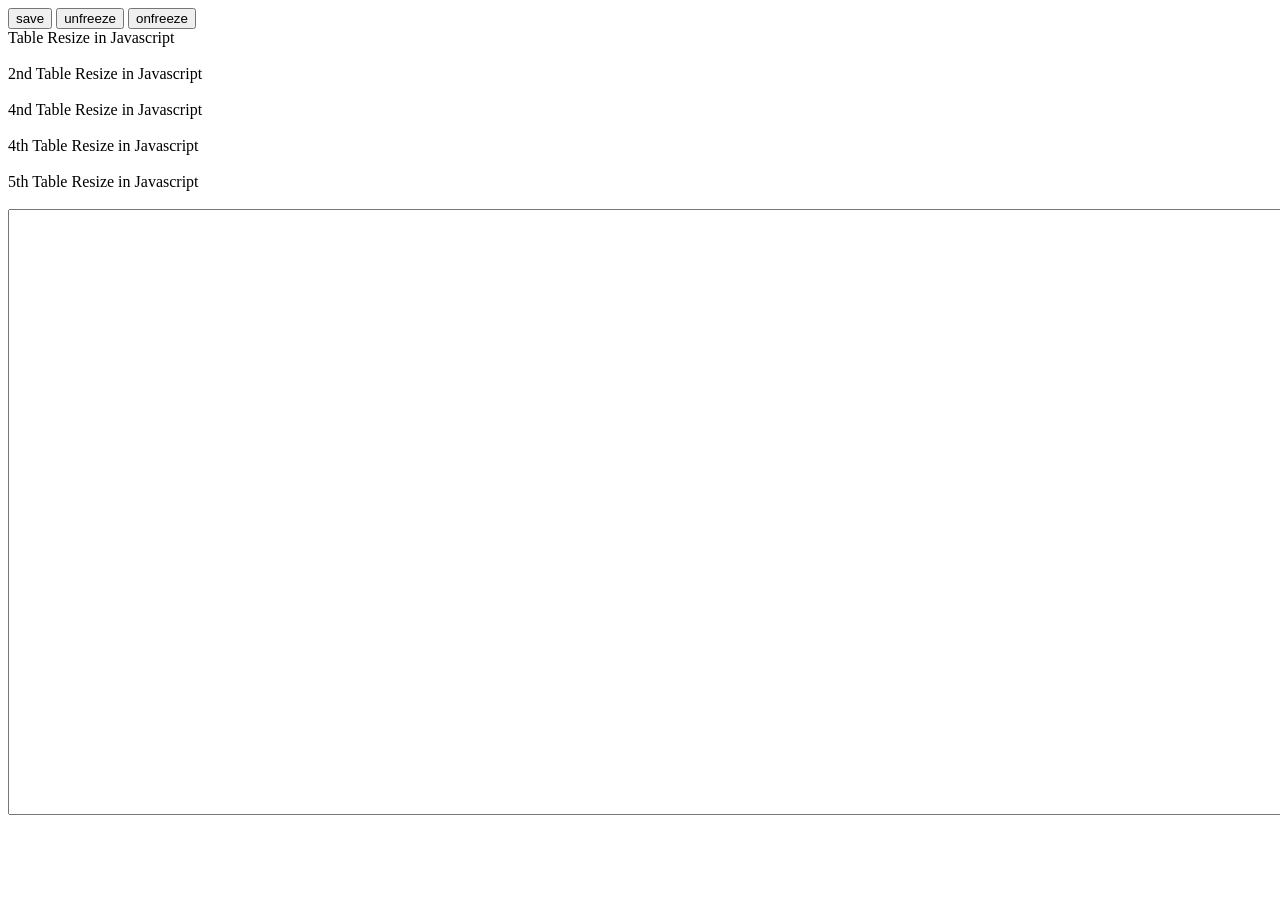
<file: v6-tablejs-vite-freeze/index.html>
<!DOCTYPE html>
<html>
<head>
  <meta charset="utf-8">
  <meta http-equiv="X-UA-Compatible" content="IE=edge">
  <title>custum table</title>
<style>

.sun-editor-editable {
  padding: 0;
}


#textarea {
  width:  1400px; 
  height: 600px;
}
</style>

</head>
<body>
  <script type="module" >
	  import {Table} from "./src/table_esm.js";
	  let table1;
	  let table2;
	  let table3;
	  let table4;
	  let table5;
	  window.onload = function () {
   let json_data = `
        [
           {"index":{"id":"int","first_name":"string","last_name":"string","age":"int"},
            "title":{"id":"Id","first_name":"First Name","last_name":"Last Name","age":"Age"},
            "pk":345
            },
           {"fields":{"id":1,"first_name":"Gowri","last_name":"Prasanth","age":24},
            "model":"hug.tree",
            "pk":345
            },
           {"fields":{"id":2,"first_name":"Saravana","last_name":"vel","age":31},
            "model":"hug.tree",
            "pk":484
            },
           {"fields":{"id":3,"first_name":"Kumar","last_name":"KG","age":64},
            "model":"hug.tree",
            "pk":484
            }
         ]
   `;


   let json_data2_ = `
        [
           {"index":{"id":"int","first_name":"string","last_name":"string"},
            "title":{"id":"Id","first_name":"First Name","last_name":"Last Name"},
            "pk":345
            },
           {"fields":{"id":1,"first_name":"Gowri","last_name":"Prasanth"},
            "model":"hug.tree",
            "pk":345
            },
           {"fields":{"id":2,"first_name":"Saravana","last_name":"vel"},
            "model":"hug.tree",
            "pk":484
            },
           {"fields":{"id":3,"first_name":"Kumar","last_name":"KG"},
            "model":"hug.tree",
            "pk":484
            },
           {"fields":{"id":4,"first_name":"Syo","last_name":"Gusa"},
            "model":"hug.tree",
            "pk":484
            }
         ]
   `;
   let json_data2__ = `
        [
           {"index":{"id":"int","first_name":"string","last_name":"string"},
            "title":{"id":"Id","first_name":"First Name","last_name":"Last Name"},
            "pk":345
            },
	   {"fields":{"id":1,"first_name":"Gowri","last_name":"<p><span style='color: rgb(255, 0, 0)'><strong>SunEditor</strong></span><br/><span style='color: rgb(34, 144, 255)'><strong>SunEditor</strong></span></p>"},
            "model":"hug.tree",
            "pk":345
            },
	   {"fields":{"id":2,"first_name":"Saravana","last_name":"<p><span style='color: rgb(255, 0, 0)'><strong>SunEditor</strong></span>></p>"},
            "model":"hug.tree",
            "pk":484
            },
           {"fields":{"id":3,"first_name":"Kumar","last_name":"KG"},
            "model":"hug.tree",
            "pk":484
            },
           {"fields":{"id":4,"first_name":"Syo","last_name":"Gusa"},
            "model":"hug.tree",
            "pk":484
            }
         ]
   `;

   let f_data = `
     <p>
     <span style='color: rgb(255, 0, 0)'><strong>SunEditor</strong></span>
     <br/>
     <span style='color: rgb(34, 144, 255)'><strong>SunEditor</strong></span>
     </p>`;
/*
   let f_data2 = "\n
     <p>\n
     <span style='color: rgb(255, 0, 0)'><strong>SunEditor</strong></span>\n
     <br/>\n
     <span style='color: rgb(34, 144, 255)'><strong>SunEditor</strong></span>\n
     </p>";

<span style="color: rgb(95,158,160)">
 <strong>Sun</strong>
</span>
<span style="font-size: 18px">
 <span style="color: rgb(95, 158, 160)">
   <strong>Editor</strong>
 </span>
</span>
*/
     let f_data3 = "<p>";
     f_data3 += "<span style='color: rgb(255, 0, 0)'><strong>SunEditor</strong></span>";
     f_data3 += "</br>";
     f_data3 += "<span style='color: rgb(34, 144, 255)'><strong>SunEditor</strong></span>";
     f_data3 += "</br>";
     //f_data3 += "<span style='color: rgb(95,158,160)'><strong>SunEditor</strong></span>";
     f_data3 += "<span style='color: rgb(95,158,160)'>";
     f_data3 += " <strong>Sun</strong>";
     f_data3 += "</span>";
     f_data3 += "<span style='font-size: 20px'>";
     f_data3 += " <span style='color: rgb(0,0,205)'>";
     f_data3 += "   <strong>Editor</strong>";
     f_data3 += " </span>";
     f_data3 += "</span>";
     f_data3 += "</p>";

   let json_data2 = `
        [
           {"index":{"id":"int","first_name":"string","last_name":"string"},
            "title":{"id":"Id","first_name":"First Name","last_name":"Last Name"},
            "pk":345
            },
	   {"fields":{"id":1,"first_name":"Gowri","last_name":"${f_data3}"},
            "model":"hug.tree",
            "pk":345
            },
	   {"fields":{"id":2,"first_name":"Saravana","last_name":"${f_data3}"},
            "model":"hug.tree",
            "pk":484
            },
           {"fields":{"id":3,"first_name":"Kumar","last_name":"KG"},
            "model":"hug.tree",
            "pk":484
            },
           {"fields":{"id":4,"first_name":"Syo","last_name":"Gusa"},
            "model":"hug.tree",
            "pk":484
            }
         ]
   `;
   let json_data3 = `
        [
           {"index":{"A":"int","B":"int","C":"int","D":"int","E":"int"},
            "title":{"A":"A","B":"B","C":"C","D":"D","E":"E"},
	    "freeze": { "c": 0, "r":0}
            },
           {"fields":{"A":1,"B":2,"C":3,"D":4,"E":5}
            },
           {"fields":{"A":11,"B":12,"C":13,"D":14,"E":15}
            },
           {"fields":{"A":21,"B":22,"C":23,"D":24,"E":25}
            },
           {"fields":{"A":31,"B":32,"C":33,"D":34,"E":35}
            }
         ]
   `;
     function ost( obj) {
        //return JSON.stringify(obj,null,'\t');
        return JSON.stringify(obj,null,'');
     }
     let colm = [];
      for (let n = 0; n < 26 ; n++) {
          var char = String.fromCharCode(97 + n).toUpperCase(); 
	  //console.log(char);
	  colm.push(char);
      }
      //console.log(colm);
      
      let data = [];
      let index = {};
      for ( let i = 0; i < colm.length; i++) {
              index[colm[i]] = "int";
      }
      let title = {};
      for ( let i = 0; i < colm.length; i++) {
              title[colm[i]] = colm[i];
      }
      let head = { 
            index: index, 
            title: title,
	    freeze: { c: 0, r:0}
      }
      data.push(head);
      let ymax = 15;
      for ( let y = 0;  y < ymax ; y++) {
        let fields = {};
        for ( let x = 0; x < colm.length; x++) {
                fields[colm[x]] = String(y + 1) + "-" + String(x + 1);;
        }
	let fields_data = { fields: fields };
        data.push(fields_data);
      }
	//console.log(ost(data));
	let json_data4 = ost(data);
	data[0].freeze = { c:2, r:2};
	let json_data5 = ost(data);


	  table1 = new Table("container1" ,"500px");
	  table1.init(json_data);

	  table2 = new Table("container2","700px");
	  table2.init(json_data2);

	  table3 = new Table("container3", "500px");
	  //table3.table.style = "500px";
	  table3.init(json_data3);

	  table4 = new Table("container4", "400%");
	  table4.init(json_data4);
          table4.table_freeze();

	  table5 = new Table("container5", "400%");
	  table5.init(json_data5);
          table5.table_freeze();

	  //let table3 = new Table("container3");
	  //table3.init();
	  //let table4 = new Table("container4");
	  //table4.init();
	  };
               
document.querySelector("#save").onclick = () => {
        //let content = table3.editor.getText();
        let content = table2.editor.getContents(true);
        console.log(content);
        //table2.editor.readOnly(true);
        //table2.editor.disable()

        //var td = document.createElement("td");
        //td.innerHTML = content;

        table2.editor.destroy()
        console.log(table2.editting_td);
        table2.editting_td.innerHTML = content;
        table2.editting_td.style.display = "";
};

document.querySelector("#unfreeze").onclick = () => {
        table5.unFreeze();
};

document.querySelector("#onfreeze").onclick = () => {
        table5.onFreeze();
};

  </script>
  <button id="save">save</button>
  <button id="unfreeze">unfreeze</button>
  <button id="onfreeze">onfreeze</button>
<div class="gp-header">Table Resize in Javascript</div>
<div class="container" id="container1"></div>
<br/>
<div class="gp-header">2nd Table Resize in Javascript</div>
<div class="container" id="container2"></div>
<br/>
<div class="gp-header">4nd Table Resize in Javascript</div>
<div class="container" id="container3"></div>
<br/>
<div class="gp-header">4th Table Resize in Javascript</div>
<div class="wrapper">
<div class="container-scrollable" id="container4"></div>
</div>
<br/>
<div class="gp-header">5th Table Resize in Javascript</div>
<div class="wrapper">
<div class="container-scrollable" id="container5"></div>
</div>
<br/>
<textarea  id="textarea"></textarea>

</body>
</html>
</file>
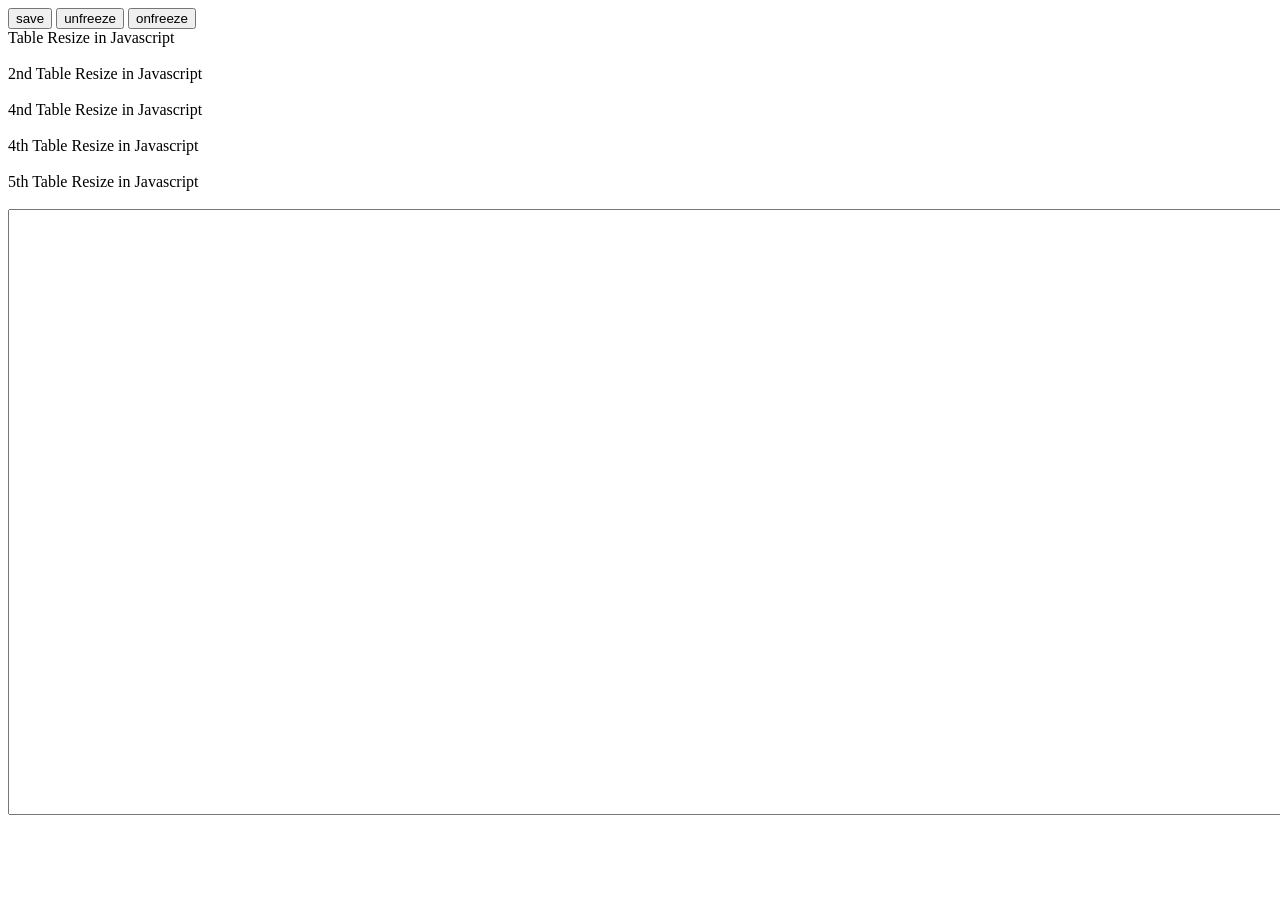
<file: v7-tablejs-vite/index.html>
<!doctype html>
<html>
  <head>
    <meta charset="utf-8" />
    <meta http-equiv="X-UA-Compatible" content="IE=edge" />
    <title>custum table</title>
    <style>
      .sun-editor-editable {
        padding: 0;
      }

      #textarea {
        width: 1400px;
        height: 600px;
      }
    </style>
  </head>
  <body>
    <script type="module">
      import { Table } from "./src/table_esm.js";
      let table1;
      let table2;
      let table3;
      let table4;
      let table5;
      window.onload = function () {
        let json_data = `
        [
           {"index":{"id":"int","first_name":"string","last_name":"string","age":"int"},
            "title":{"id":"Id","first_name":"First Name","last_name":"Last Name","age":"Age"},
            "pk":345
            },
           {"fields":{"id":1,"first_name":"Gowri","last_name":"Prasanth","age":24},
            "model":"hug.tree",
            "pk":345
            },
           {"fields":{"id":2,"first_name":"Saravana","last_name":"vel","age":31},
            "model":"hug.tree",
            "pk":484
            },
           {"fields":{"id":3,"first_name":"Kumar","last_name":"KG","age":64},
            "model":"hug.tree",
            "pk":484
            }
         ]
   `;

        let json_data2_ = `
        [
           {"index":{"id":"int","first_name":"string","last_name":"string"},
            "title":{"id":"Id","first_name":"First Name","last_name":"Last Name"},
            "pk":345
            },
           {"fields":{"id":1,"first_name":"Gowri","last_name":"Prasanth"},
            "model":"hug.tree",
            "pk":345
            },
           {"fields":{"id":2,"first_name":"Saravana","last_name":"vel"},
            "model":"hug.tree",
            "pk":484
            },
           {"fields":{"id":3,"first_name":"Kumar","last_name":"KG"},
            "model":"hug.tree",
            "pk":484
            },
           {"fields":{"id":4,"first_name":"Syo","last_name":"Gusa"},
            "model":"hug.tree",
            "pk":484
            }
         ]
   `;
        let json_data2__ = `
        [
           {"index":{"id":"int","first_name":"string","last_name":"string"},
            "title":{"id":"Id","first_name":"First Name","last_name":"Last Name"},
            "pk":345
            },
	   {"fields":{"id":1,"first_name":"Gowri","last_name":"<p><span style='color: rgb(255, 0, 0)'><strong>SunEditor</strong></span><br/><span style='color: rgb(34, 144, 255)'><strong>SunEditor</strong></span></p>"},
            "model":"hug.tree",
            "pk":345
            },
	   {"fields":{"id":2,"first_name":"Saravana","last_name":"<p><span style='color: rgb(255, 0, 0)'><strong>SunEditor</strong></span>></p>"},
            "model":"hug.tree",
            "pk":484
            },
           {"fields":{"id":3,"first_name":"Kumar","last_name":"KG"},
            "model":"hug.tree",
            "pk":484
            },
           {"fields":{"id":4,"first_name":"Syo","last_name":"Gusa"},
            "model":"hug.tree",
            "pk":484
            }
         ]
   `;

        let f_data = `
     <p>
     <span style='color: rgb(255, 0, 0)'><strong>SunEditor</strong></span>
     <br/>
     <span style='color: rgb(34, 144, 255)'><strong>SunEditor</strong></span>
     </p>`;
        let f_data3 = "<p>";
        f_data3 +=
          "<span style='color: rgb(255, 0, 0)'><strong>SunEditor</strong></span>";
        f_data3 += "</br>";
        f_data3 +=
          "<span style='color: rgb(34, 144, 255)'><strong>SunEditor</strong></span>";
        f_data3 += "</br>";
        //f_data3 += "<span style='color: rgb(95,158,160)'><strong>SunEditor</strong></span>";
        f_data3 += "<span style='color: rgb(95,158,160)'>";
        f_data3 += " <strong>Sun</strong>";
        f_data3 += "</span>";
        f_data3 += "<span style='font-size: 20px'>";
        f_data3 += " <span style='color: rgb(0,0,205)'>";
        f_data3 += "   <strong>Editor</strong>";
        f_data3 += " </span>";
        f_data3 += "</span>";
        f_data3 += "</p>";

        let json_data2 = `
        [
           {"index":{"id":"int","first_name":"string","last_name":"string"},
            "title":{"id":"Id","first_name":"First Name","last_name":"Last Name"},
            "pk":345
            },
	   {"fields":{"id":1,"first_name":"Gowri","last_name":"${f_data3}"},
            "model":"hug.tree",
            "pk":345
            },
	   {"fields":{"id":2,"first_name":"Saravana","last_name":"${f_data3}"},
            "model":"hug.tree",
            "pk":484
            },
           {"fields":{"id":3,"first_name":"Kumar","last_name":"KG"},
            "model":"hug.tree",
            "pk":484
            },
           {"fields":{"id":4,"first_name":"Syo","last_name":"Gusa"},
            "model":"hug.tree",
            "pk":484
            }
         ]
   `;
        let json_data3 = `
        [
           {"index":{"A":"int","B":"int","C":"int","D":"int","E":"int"},
            "title":{"A":"A","B":"B","C":"C","D":"D","E":"E"},
	    "freeze": { "c": 0, "r":0}
            },
           {"fields":{"A":1,"B":2,"C":3,"D":4,"E":5}
            },
           {"fields":{"A":11,"B":12,"C":13,"D":14,"E":15}
            },
           {"fields":{"A":21,"B":22,"C":23,"D":24,"E":25}
            },
           {"fields":{"A":31,"B":32,"C":33,"D":34,"E":35}
            }
         ]
   `;
        function ost(obj) {
          //return JSON.stringify(obj,null,'\t');
          return JSON.stringify(obj, null, "");
        }
        let colm = [];
        for (let n = 0; n < 26; n++) {
          var char = String.fromCharCode(97 + n).toUpperCase();
          //console.log(char);
          colm.push(char);
        }
        //console.log(colm);

        let data = [];
        let index = {};
        for (let i = 0; i < colm.length; i++) {
          index[colm[i]] = "int";
        }
        let title = {};
        for (let i = 0; i < colm.length; i++) {
          title[colm[i]] = colm[i];
        }
        let head = {
          index: index,
          title: title,
          freeze: { c: 0, r: 0 },
        };
        data.push(head);
        let ymax = 15;
        for (let y = 0; y < ymax; y++) {
          let fields = {};
          for (let x = 0; x < colm.length; x++) {
            fields[colm[x]] = String(y + 1) + "-" + String(x + 1);
          }
          let fields_data = { fields: fields };
          data.push(fields_data);
        }
        //console.log(ost(data));
        let json_data4 = ost(data);
        data[0].freeze = { c: 2, r: 2 };
        let json_data5 = ost(data);

        table1 = new Table("container1", "500px");
        table1.init(json_data);

        table2 = new Table("container2", "700px");
        table2.init(json_data2);

        table3 = new Table("container3", "500px");
        //table3.table.style = "500px";
        table3.init(json_data3);

        table4 = new Table("container4", "400%");
        table4.init(json_data4);
        table4.table_freeze();

        table5 = new Table("container5", "400%");
        table5.init(json_data5);
        table5.table_freeze();

        //let table3 = new Table("container3");
        //table3.init();
        //let table4 = new Table("container4");
        //table4.init();
      };

      document.querySelector("#save").onclick = () => {
        //let content = table3.editor.getText();
        let content = table2.editor.getContents(true);
        console.log(content);
        //table2.editor.readOnly(true);
        //table2.editor.disable()

        //var td = document.createElement("td");
        //td.innerHTML = content;

        table2.editor.destroy();
        console.log(table2.editting_td);
        table2.editting_td.innerHTML = content;
        table2.editting_td.style.display = "";
      };

      document.querySelector("#unfreeze").onclick = () => {
        table5.unFreeze();
      };

      document.querySelector("#onfreeze").onclick = () => {
        table5.onFreeze();
      };
    </script>
    <button id="save">save</button>
    <button id="unfreeze">unfreeze</button>
    <button id="onfreeze">onfreeze</button>
    <div class="gp-header">Table Resize in Javascript</div>
    <div class="container" id="container1"></div>
    <br />
    <div class="gp-header">2nd Table Resize in Javascript</div>
    <div class="container" id="container2"></div>
    <br />
    <div class="gp-header">4nd Table Resize in Javascript</div>
    <div class="container" id="container3"></div>
    <br />
    <div class="gp-header">4th Table Resize in Javascript</div>
    <div class="wrapper">
      <div class="container-scrollable" id="container4"></div>
    </div>
    <br />
    <div class="gp-header">5th Table Resize in Javascript</div>
    <div class="wrapper">
      <div class="container-scrollable" id="container5"></div>
    </div>
    <br />
    <textarea id="textarea"></textarea>
  </body>
</html>
</file>
